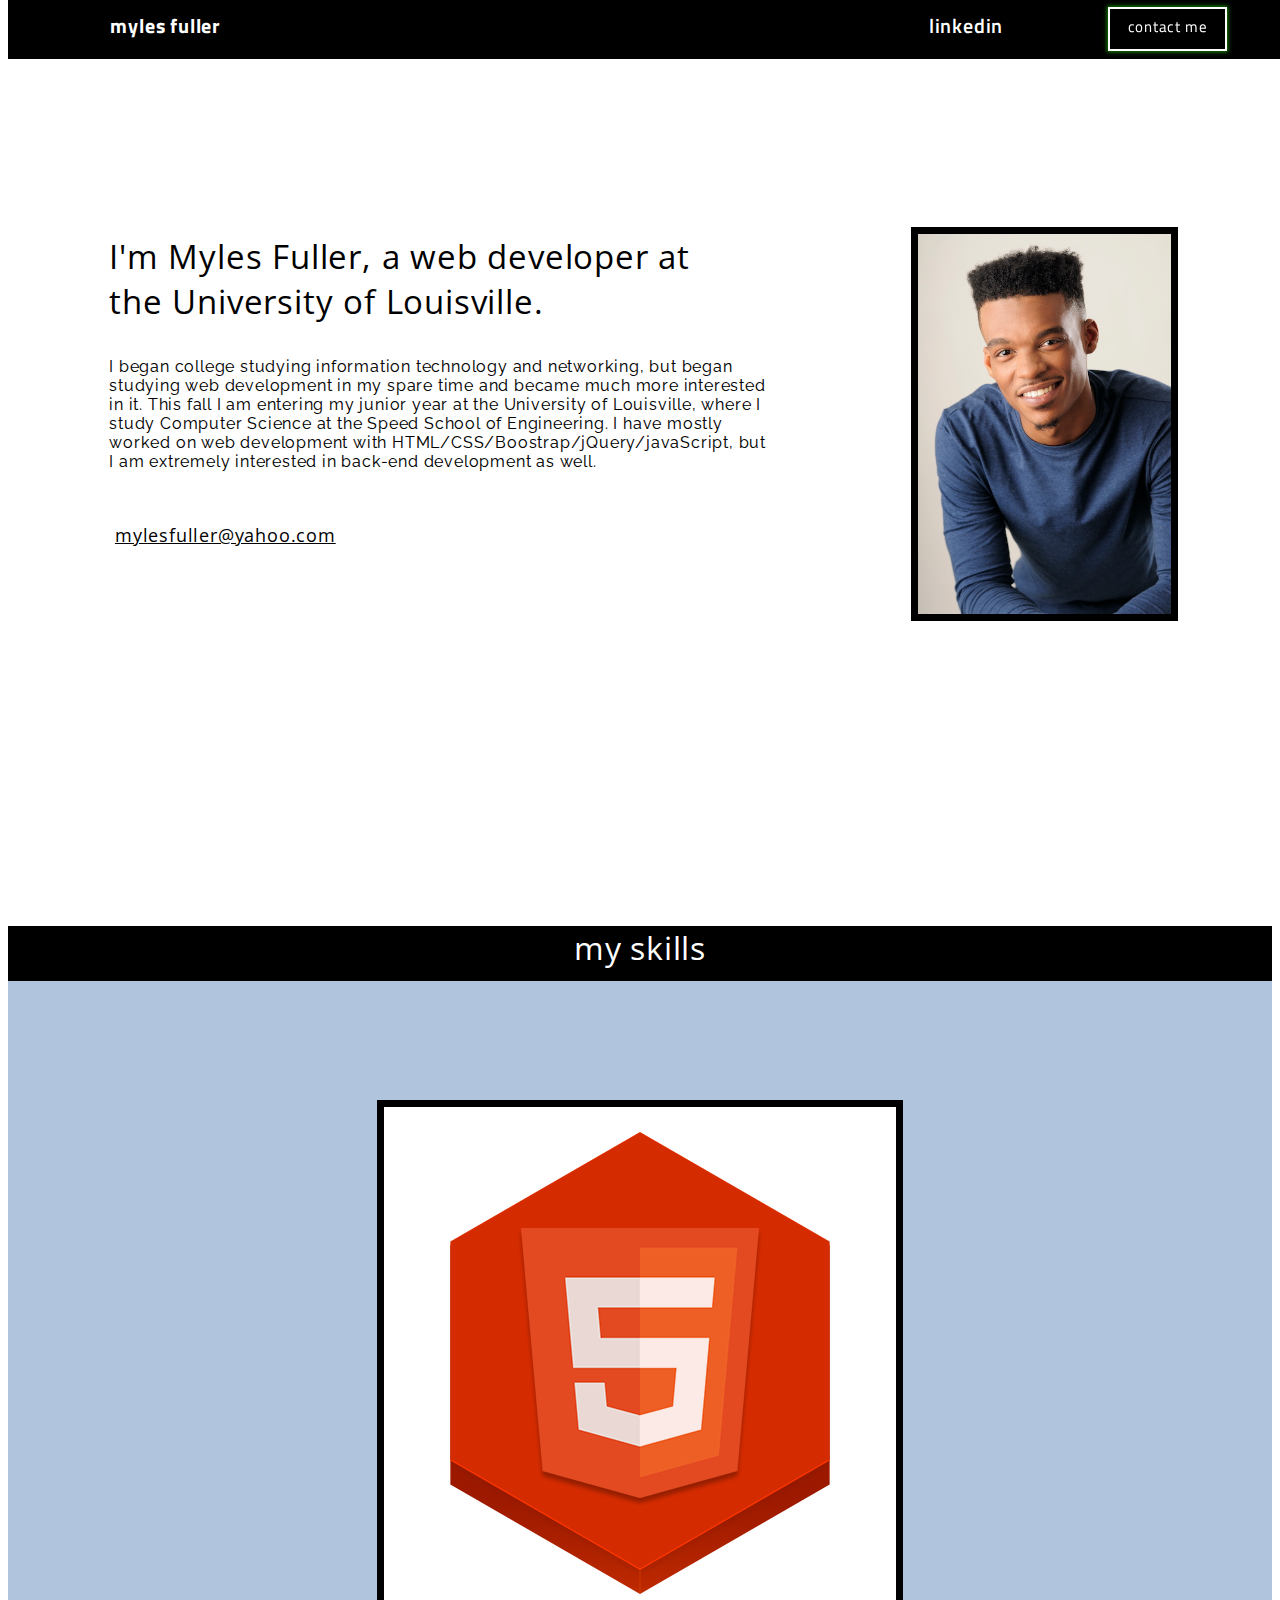
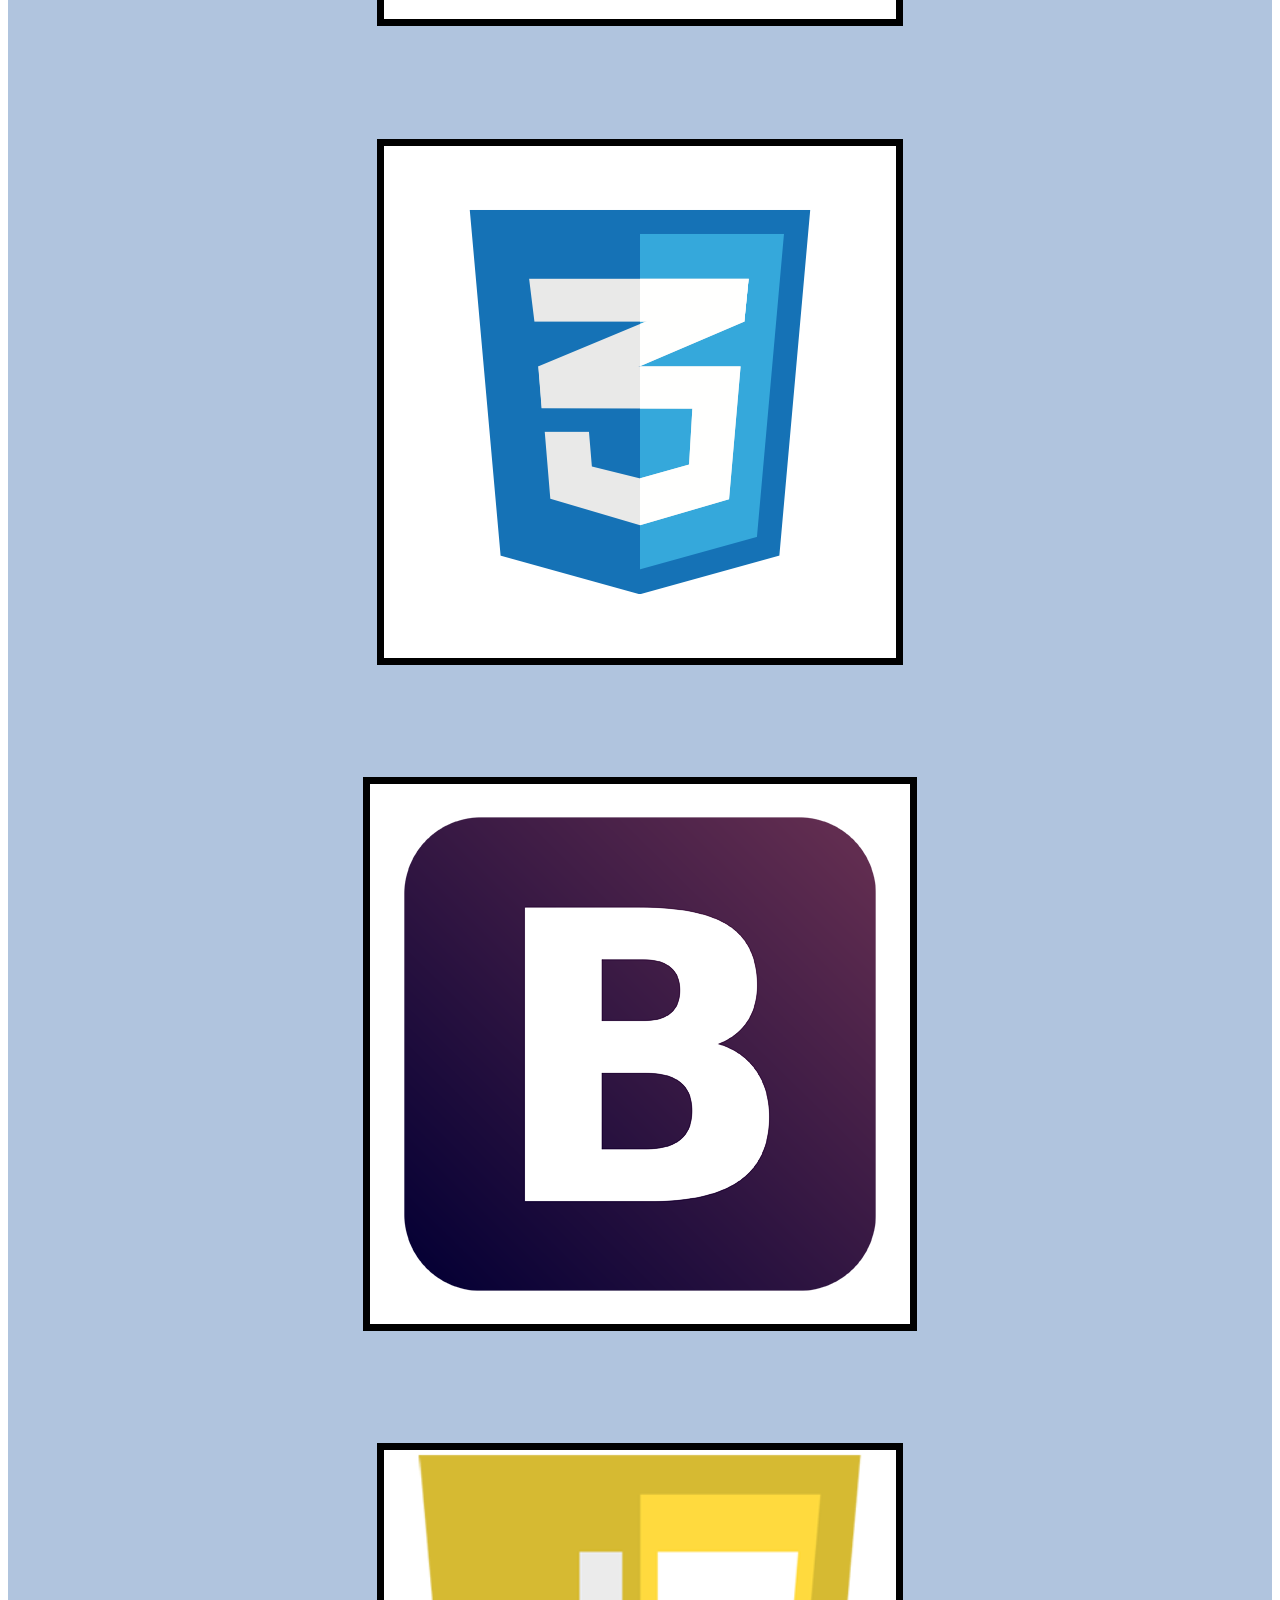
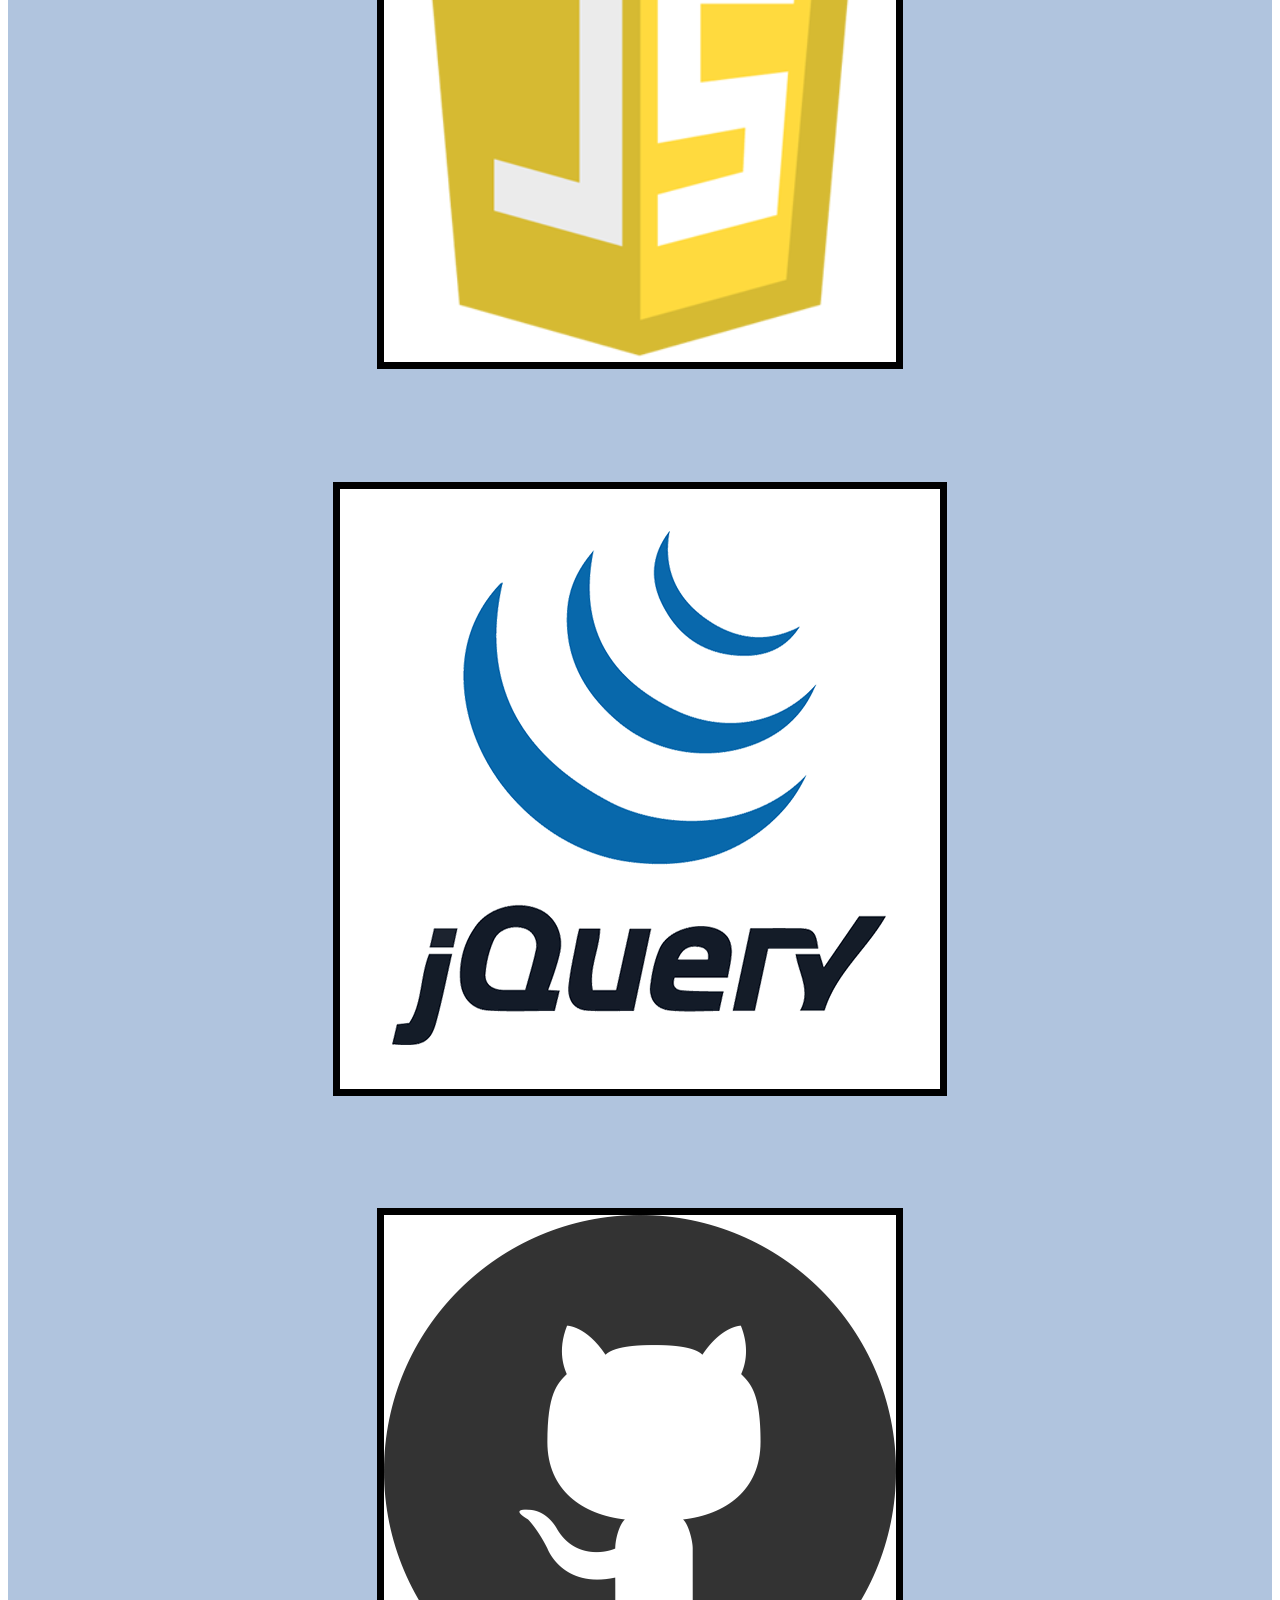
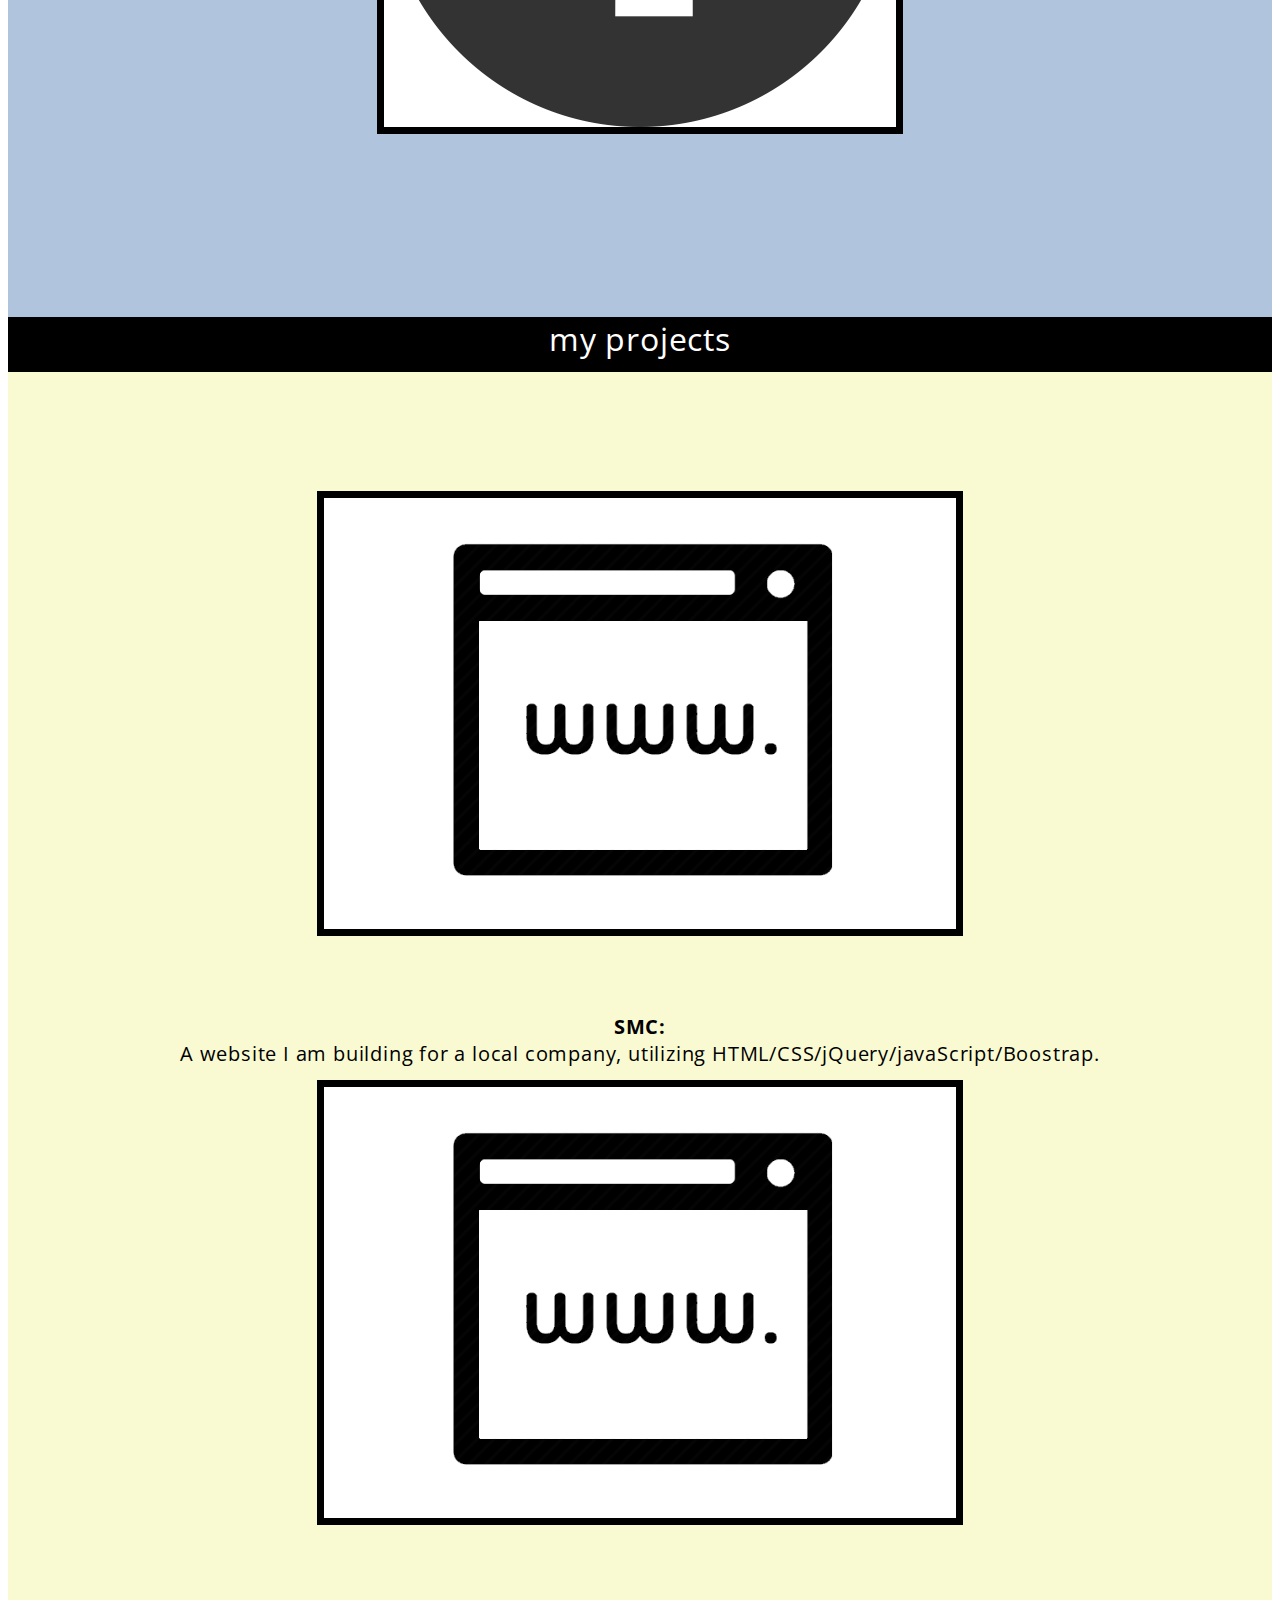
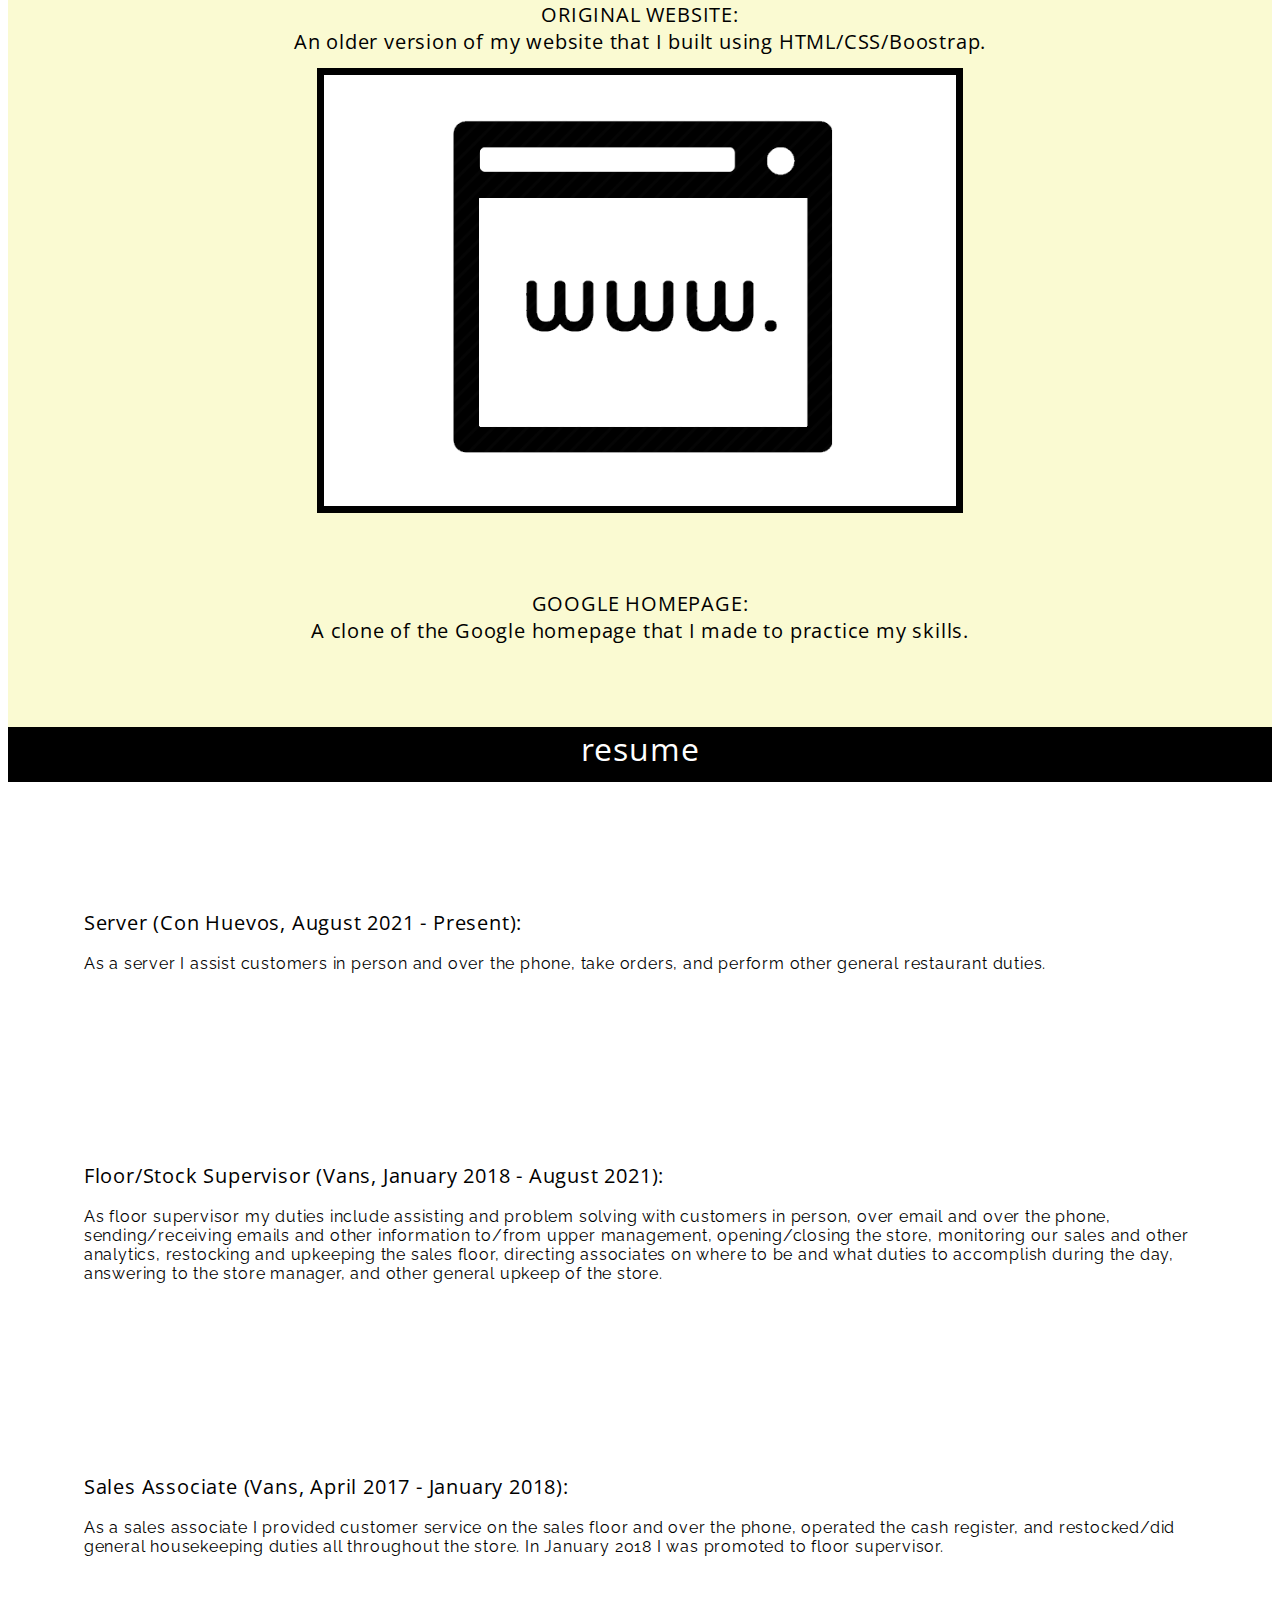
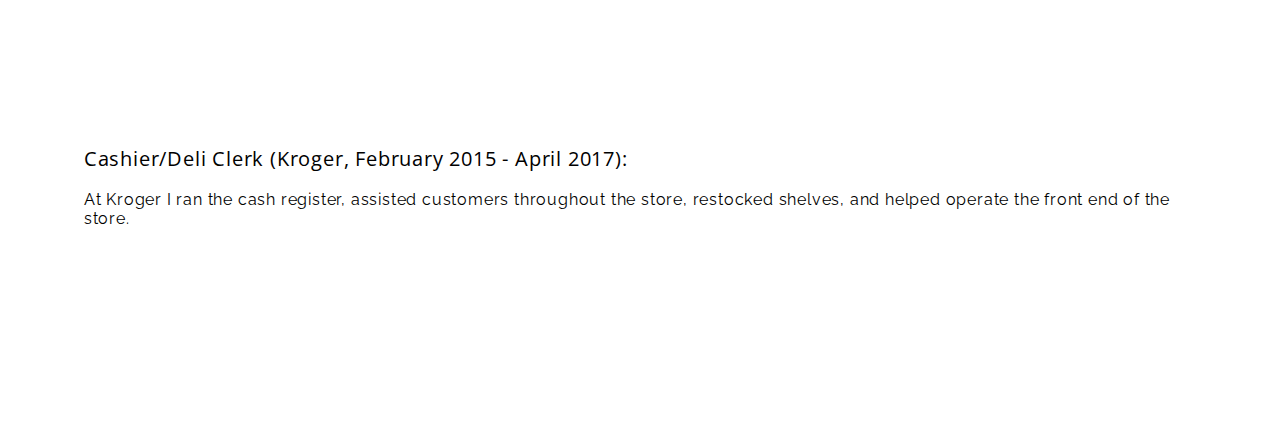
<file: index.html>
<html>

    <head>
        <link rel="stylesheet" href="CSS/style.css" />
        <link rel="stylesheet" href="https://stackpath.bootstrapcdn.com/bootstrap/4.5.0/css/bootstrap.min.css" integrity="sha384-9aIt2nRpC12Uk9gS9baDl411NQApFmC26EwAOH8WgZl5MYYxFfc+NcPb1dKGj7Sk" crossorigin="anonymous">
        <link href="https://fonts.googleapis.com/css?family=Montserrat&display=swap" rel="stylesheet">
        <link href="https://fonts.googleapis.com/css2?family=Titillium+Web:wght@700&display=swap" rel="stylesheet">
        <link href="https://fonts.googleapis.com/css2?family=Open+Sans:wght@800&display=swap" rel="stylesheet">
        <link rel="stylesheet" href="https://cdnjs.cloudflare.com/ajax/libs/animate.css/4.0.0/animate.min.css"/>   
        <link href="https://fonts.googleapis.com/css2?family=Montserrat&display=swap" rel="stylesheet">
        <link href="https://fonts.googleapis.com/css2?family=Raleway&display=swap" rel="stylesheet">
        <meta name="viewport" content="width=device-width, initial-scale=1">

        <script src="main.js"></script>
        <script src="jquery.min.js"></script>
        <script src="https://cdn.jsdelivr.net/npm/popper.js@1.16.0/dist/umd/popper.min.js" integrity="sha384-Q6E9RHvbIyZFJoft+2mJbHaEWldlvI9IOYy5n3zV9zzTtmI3UksdQRVvoxMfooAo" crossorigin="anonymous"></script>
        <script src="https://stackpath.bootstrapcdn.com/bootstrap/4.5.0/js/bootstrap.min.js" integrity="sha384-OgVRvuATP1z7JjHLkuOU7Xw704+h835Lr+6QL9UvYjZE3Ipu6Tp75j7Bh/kR0JKI" crossorigin="anonymous"></script>

        <script type="text/javascript">
            $(window).on("load",function() {
                $(window).scroll(function() {
                    var windowBottom = $(this).scrollTop() + $(this).innerHeight();
                    $(".fade").each(function() {
                    var objectBottom = $(this).offset().top + $(this).outerHeight();
                    
                    if (objectBottom < windowBottom) {
                        if ($(this).css("opacity")==0) {$(this).fadeTo(500,1);}
                    }
                });
            }).scroll();
            });    
        </script>

        <title>Myles Fuller - Web Developer</title>
    </head>



    <body name="top">
        <div class="title-bar">
            <h1 class="title-bar-myles"><a href="#top" id="anc">myles fuller</a></h1>
           
            <a href="https://www.linkedin.com/in/myles-fuller-1022891" target="_blank">
                <p class="title-bar-linkedin">linkedin</p>
            </a>
            
            <div class="button hvr-shutter-out-horizontal">
                <a href="mailto:mylesfuller@yahoo.com" class="contact">
                    <p class="title-bar-email">contact me</p>
                </a>
            </div>
            
            <br>
        </div>
        <br>
        <br>
      
        <div class="bio">

            <img src="images/nic82883.png" class="meimg">
            
            <p class="bio-header fade-in">
                I'm Myles Fuller, a web developer at the University of Louisville.
            </p>

            <p class="bio-body">
                I began college studying information technology and networking, but began studying web development in my spare time and became much more interested in it. This fall I am entering my junior year at the University of Louisville, where I study Computer Science at the Speed School of Engineering. I have mostly worked on web development with HTML/CSS/Boostrap/jQuery/javaScript, but I am extremely interested in back-end development as well.
            </p>

            <br><p class="email">
                <a href="mailto:mylesfuller@yahoo.com" class="email">mylesfuller@yahoo.com</a>
            </p>

        </div>

        <div class="containter-full">
            
            <div class="skills fade">my skills</div>
            
            <div class="container-fluid grrow">


                <div class="row justify-content-center">

                    <div class="htmlbox col-md-6">
                        <img class="htmlimg animate hvr-back-pulse fade" src="images/pngguru.com.png">
                    </div>

                    <div class="col-md-6">
                        <img class="htmlimg animate hvr-back-pulse fade" src="images/pngguru.com-2.png">
                    </div>

                    <div class="w-100"></div>

                    <div class="htmlbox col-md-6">
                        <img class="htmlimg animate hvr-back-pulse fade" src="images/kisspng-bootstrap-scalable-vector-graphics-clip-art-logo-formation-bootstrap-apollo-formation-l-amp-apos-5b6a8996ec9240.532171771533708694969.png">
                    </div>

                    <div class="htmlbox col-md-6">
                        <img class="htmlimg animate hvr-back-pulse fade" src="images/kisspng-javascript-node-js-logo-computer-programming-progr-5af871b4adf622.1971784815262314767126.png">
                    </div>

                    <div class="w-100"></div>
                    
                    <div class="htmlbox col-md-6">
                        <img class="htmlimg animate hvr-back-pulse fade" src="images/pngguru.com-4.png">
                    </div>

                    <div class="htmlbox col-md-6">
                        <img class="htmlimg animate hvr-back-pulse fade" src="images/pngguru.com-5.png">
                    </div>
        
                </div>

            </div>

            
            <div class="proj">my projects</div>
            
            <div class="container-fluid ywrow">

                <div class="row justify-content-center">
                    
                    <div class="col-md-6">    
                        <a href="https://myles0135.github.io/New-Smc-Website/" target="_blank">
                            <img src="images/pngguru.com-6.png" class="htmlimg2 animate hvr-back-pulse">
                        </a>

                    </div>
                    
                    <div class="col-md-6">
                        <p class="pbody"><strong>SMC:</strong><br>A website I am building for a local company, utilizing HTML/CSS/jQuery/javaScript/Boostrap.</p>
                    </div>

                    <div class="w-100"></div>

                    <div class="col-md-6">
                        <a href="https://myles0135.github.io/proto-site/" target="_blank">
                            <img src="images/pngguru.com-6.png" class="htmlimg2 animate hvr-back-pulse">
                        </a>
                    </div>

                    <div class="col-md-6">
                        <p class="pbody">ORIGINAL WEBSITE:<br> An older version of my website that I built using HTML/CSS/Boostrap.</p>
                    </div>
                    
                    <div class="w-100"></div>

                    <div class="col-md-6">
                        <a href="https://myles0135.github.io/googleHomepage/" target="_blank">
                            <img src="images/pngguru.com-6.png" class="htmlimg2 animate hvr-back-pulse">
                        </a>
                    </div>

                    <div class="col-md-6">
                        <p class="pbody">GOOGLE HOMEPAGE:<br> A clone of the Google homepage that I made to practice my skills.</p>
                    </div>

                </div>
            </div>
        </div>

        <div class="rtitle fade">resume</div>

            <div class="restitle">Server (Con Huevos, August 2021 - Present):</div>
            <br>

            <div class="resbody fade">As a server I assist customers in person and over the phone, take orders, and perform other general restaurant duties.</div>

            <div class="restitle">Floor/Stock Supervisor (Vans, January 2018 - August 2021):</div>
            <br>

            <div class="resbody fade">As floor supervisor my duties include assisting and problem solving with customers in person, over email and over the phone, sending/receiving emails and other information to/from upper management, opening/closing the store, monitoring our sales and other analytics, restocking and upkeeping the sales floor, directing associates on where to be and what duties to accomplish during the day, answering to the store manager, and other general upkeep of the store.</div>     

            <div class="restitle">Sales Associate (Vans, April 2017 - January 2018):</div>
            <br>

            <div class="resbody fade">As a sales associate I provided customer service on the sales floor and over the phone, operated the cash register, and restocked/did general housekeeping duties all throughout the store. In January 2018 I was promoted to floor supervisor.</div>
            
            <div class="restitle">Cashier/Deli Clerk (Kroger, February 2015 - April 2017):</div>
            <br>
            

            <div class="resbody fade">At Kroger I ran the cash register, assisted customers throughout the store, restocked shelves, and helped operate the front end of the store.</div>
            <br>
        
        </div>            
    
    </body>

</html>
</file>
<file: CSS/style.css>
body {
    overflow-x: hidden;
}  

@-webkit-keyframes hvr-back-pulse {
50% {
    background-color: #90EE90;
}
}
@keyframes hvr-back-pulse {
50% {
    background-color: #90EE90;
}
}
.hvr-back-pulse {
    display: inline-block;
    vertical-align: middle;
    -webkit-transform: perspective(1px) translateZ(0);
    transform: perspective(1px) translateZ(0);
    box-shadow: 0 0 1px rgba(0, 0, 0, 0);
    overflow: hidden;
    -webkit-transition-duration: 0.5s;
    transition-duration: 0.5s;
    -webkit-transition-property: color, background-color;
    transition-property: color, background-color;
}
.hvr-back-pulse:hover, .hvr-back-pulse:focus, .hvr-back-pulse:active {
    -webkit-animation-name: hvr-back-pulse;
    animation-name: hvr-back-pulse;
    -webkit-animation-duration: 1s;
    animation-duration: 1s;
    -webkit-animation-delay: 0.5s;
    animation-delay: 0.5s;
    -webkit-animation-timing-function: linear;
    animation-timing-function: linear;
    -webkit-animation-iteration-count: infinite;
    animation-iteration-count: infinite;
    background-color: #90EE90;
    background-color: #90EE90;
    color: white;
}

html, body {
    max-width: 100%;
}

.hvr-grow {
    display: inline-block;
    vertical-align: middle;
    -webkit-transform: perspective(1px) translateZ(0);
    transform: perspective(1px) translateZ(0);
    box-shadow: 0 0 1px rgba(0, 0, 0, 0);
    -webkit-transition-duration: 0.3s;
    transition-duration: 0.3s;
    -webkit-transition-property: transform;
    transition-property: transform;
}

.hvr-grow:hover, .hvr-grow:focus, .hvr-grow:active {
    -webkit-transform: scale(1.1);
    transform: scale(1.1);
}

.fade-in {
    animation: fadeIn ease 7s;
    -webkit-animation: fadeIn ease 7s;
    -moz-animation: fadeIn ease 7s;
    -o-animation: fadeIn ease 7s;
    -ms-animation: fadeIn ease 7s;
}

@keyframes fadeIn {
    0% {opacity:0;}
    100% {opacity:1;}
}

@-moz-keyframes fadeIn {
    0% {opacity:0;}
    100% {opacity:1;}
}

@-webkit-keyframes fadeIn {
    0% {opacity:0;}
    100% {opacity:1;}
}

@-o-keyframes fadeIn {
    0% {opacity:0;}
    100% {opacity:1;}
}

@-ms-keyframes fadeIn {
    0% {opacity:0;}
    100% {opacity:1;}
}

.hvr-shutter-out-horizontal {
    display: inline-block;
    vertical-align: middle;
    -webkit-transform: perspective(1px) translateZ(0);
    transform: perspective(1px) translateZ(0);
    box-shadow: 0 0 1px rgba(0, 0, 0, 0);
    position: relative;
    background: black;
    -webkit-transition-property: color;
    transition-property: color;
    -webkit-transition-duration: 0.3s;
    transition-duration: 0.3s;
    color: black;
}

.hvr-shutter-out-horizontal:before {
    content: "";
    position: absolute;
    z-index: -1;
    top: 0;
    bottom: 0;
    left: 0;
    right: 0;
    background: #198A00;
    -webkit-transform: scaleX(0);
    transform: scaleX(0);
    -webkit-transform-origin: 50%;
    transform-origin: 50%;
    -webkit-transition-property: transform;
    transition-property: transform;
    -webkit-transition-duration: 0.3s;
    transition-duration: 0.3s;
    -webkit-transition-timing-function: ease-out;
    transition-timing-function: ease-out;
}

.hvr-shutter-out-horizontal:hover, .hvr-shutter-out-horizontal:focus, .hvr-shutter-out-horizontal:active {
    color: black;
}

.hvr-shutter-out-horizontal:hover:before, .hvr-shutter-out-horizontal:focus:before, .hvr-shutter-out-horizontal:active:before {
    -webkit-transform: scaleX(1);
    transform: scaleX(1);
}

@-webkit-keyframes hvr-pulse {
    25% {
        -webkit-transform: scale(1.1);
        transform: scale(1.1);
    }
    75% {
        -webkit-transform: scale(0.9);
        transform: scale(0.9);
    }
    }
@keyframes hvr-pulse {
    25% {
        -webkit-transform: scale(1.1);
        transform: scale(1.1);
    }
    75% {
        -webkit-transform: scale(0.9);
        transform: scale(0.9);
    }
    }

.hvr-pulse {
    display: inline-block;
    vertical-align: middle;
    -webkit-transform: perspective(1px) translateZ(0);
    transform: perspective(1px) translateZ(0);
    box-shadow: 0 0 1px rgba(0, 0, 0, 0);
}

.hvr-pulse:hover, .hvr-pulse:focus, .hvr-pulse:active {
    -webkit-animation-name: hvr-pulse;
    animation-name: hvr-pulse;
    -webkit-animation-duration: 1s;
    animation-duration: 1s;
    -webkit-animation-timing-function: linear;
    animation-timing-function: linear;
    -webkit-animation-iteration-count: infinite;
    animation-iteration-count: infinite;
}

hr {
    width: 300%;
    height: 8px;
}

.rtitle {
    font-family: 'Open Sans', sans-serif;
    font-size: 32px;
    text-align: center;
    justify-content: center;
    font-family: 'Open Sans', sans-serif;
    background-color: black;
    color: white;
    height: 55px;
    width: 100%;
    margin-bottom: 10%;
}

a:hover {
    color: gray;
}

a {
    color: inherit;
}

.email {
    padding-right: 53%;
    padding-left: 6%;
    font-size: 18px;
    text-decoration: underline;
    font-family: 'Open Sans', sans-serif;
    color: black;
    margin-bottom: 25%;
}

.email:hover {
    color: gray;
}

.skills {
    font-family: 'Open Sans', sans-serif;
    font-size: 32px;
    margin-top: 30%;
    text-align: center;
    justify-content: center;
    font-family: 'Open Sans', sans-serif;
    background-color: black;
    color: white;
    height: 55px;
    width: 100%;
}

.col-4 {
    padding-bottom: 8%;
}

.ht {
    outline: 2px solid #198A00;
    outline-offset: 0px;
    text-align:center;
    line-height: 2.2em;
    display: block;
    font-size: 22px;
    font-family: 'Titillium Web', sans-serif;
}

.row {
    text-align: center;

}

.contact {
    display: block;
    width: 115px;
    height: 40px;
}

#anc {
    color: white;
}

.button {
    outline: 2px solid white;
    outline-offset: 0px;
    text-align:center;
    line-height: 2.2em;
    box-shadow: 0 0 3pt 2pt #198A00;
}

.bio-body {
    padding-right: 40%;
    padding-left:8%;
    font-weight:430;
    font-size: 16px;
    font-family: 'Raleway', sans-serif;
}

.bio-header {
    font-family: 'Open Sans', sans-serif;
    font-size: 33px;
    margin-right: 45%;
    margin-top: 15%;
    margin-left: 8%;
}

.bio {
    text-align: left;
}

.title-bar {
    border-bottom: 1px solid #000000;
    padding-top: .7%;
    position: fixed;
    top: 0;
    width: 100%;    
    letter-spacing: 0.8px;
    padding-bottom: .7%;
    opacity: 1.0;
    background-color: black;
    z-index: 99;
    color: white;
}

.title-bar-linkedin {
    display: inline;
    font-family: 'Titillium Web', sans-serif;
    font-size: 20px;
    padding-right: 8%;
    font-weight: 600;
    color: white;     
}

.title-bar-email {
    display: inline;
    font-family: 'Titillium Web', sans-serif;
    font-size: 15px;
    color: white;
    text-decoration: none;
    text-align:center;                
}

.title-bar-myles {
    display: inline;
    font-family: 'Titillium Web', sans-serif;
    padding-right: 55%;
    padding-left: 8%;
    font-size: 20px;
    color: white;
    
}

body, html {
    height: 100%;
    letter-spacing: 0.8px;
}

a:link{
    text-decoration: none!important;
}

.title-bar-email:hover {
    color: white;
}

.opaq {
    opacity: 1;
    z-index: 98;
}

.r2 {
    font-family: 'Montserrat', sans-serif;
}

.sline {
    width: 70%;
    border: 1px solid black;
    color: black;
    background-color: black;
    height: 5px;
    margin-bottom: 10%;
}

.htmlimg {
    max-width: 50%;
    max-height: 50%;
    background-color: white;
    outline: 7px solid #000000;
    outline-offset: 0px;
    margin-bottom: 10%;
}

.htmlimg2 {
    max-width: 50%;
    max-height: 50%;
    background-color: white;
    outline: 7px solid #000000;
    outline-offset: 0px;
    margin-bottom: 5%;
}

.fade {
    opacity: 1;
}

.meimg {
    float: right;
    max-height: 20%;
    max-width: 20%;
    outline: 7px solid #000000;
    margin-right: 8%;
}

.restitle {
    font-family: 'Open Sans', sans-serif;
    font-size: 20px;
    margin-left: 6%;
    margin-right: 6%;
}

.resbody {
    font-family: 'Raleway', sans-serif;
    font-size: 16px;
    margin-left: 6%;
    margin-bottom: 15%;
    margin-right: 6%;
}

.webart {
    float: left;
    max-height: 25%;
    max-width: 25%;
    background-color: white;
    outline: 7px solid #000000;
    outline-offset: 8px;
    margin-left: 5%;
}

.pbody {
    font-family: 'Open Sans', sans-serif;
    font-size: 20px;
}

.grrow {
    background-color: lightsteelblue;
    padding-top: 10%;
    padding-bottom: 5%;
}


.ywrow  {
    background-color: lightgoldenrodyellow;
    padding-top: 10%;
    padding-bottom: 5%;
}

.proj {
    font-family: 'Open Sans', sans-serif;
    font-size: 32px;
    text-align: center;
    justify-content: center;
    font-family: 'Open Sans', sans-serif;
    background-color: black;
    color: white;
    height: 55px;
    margin-left: 0;
    margin-right: 0;
    max-width: 100%;;
}

.container-full {
    margin: 0 auto;
    width: 100%;
}

@media only screen and (max-width : 700px) {
    .bio-header {margin-right: 15%;}
    .bio-body {padding-right: 15%;}
    .title-bar-myles {padding-right: 10%; padding-left: 4%;}
    .box2 {line-height: 1.5em;}
    .box3 {line-height: 1.5em;}
    .meimg {display: none;}
    .bio-header {margin-bottom: 5%;}
    .resbody {margin-bottom: 20%;}
    .title-bar-linkedin {float: right;}
    .title-bar-email {display: none;}
    .button {display: none;}
    .title-bar {padding-bottom: 0%;}
    .pbody {margin-bottom: 15%;}
}


@media only screen and (min-width : 700px) and (max-width : 1100px) {
    .title-bar-myles {padding-right: 38%;}
    .meimg {max-height: 25%; max-width: 25%;}
}
</file>
